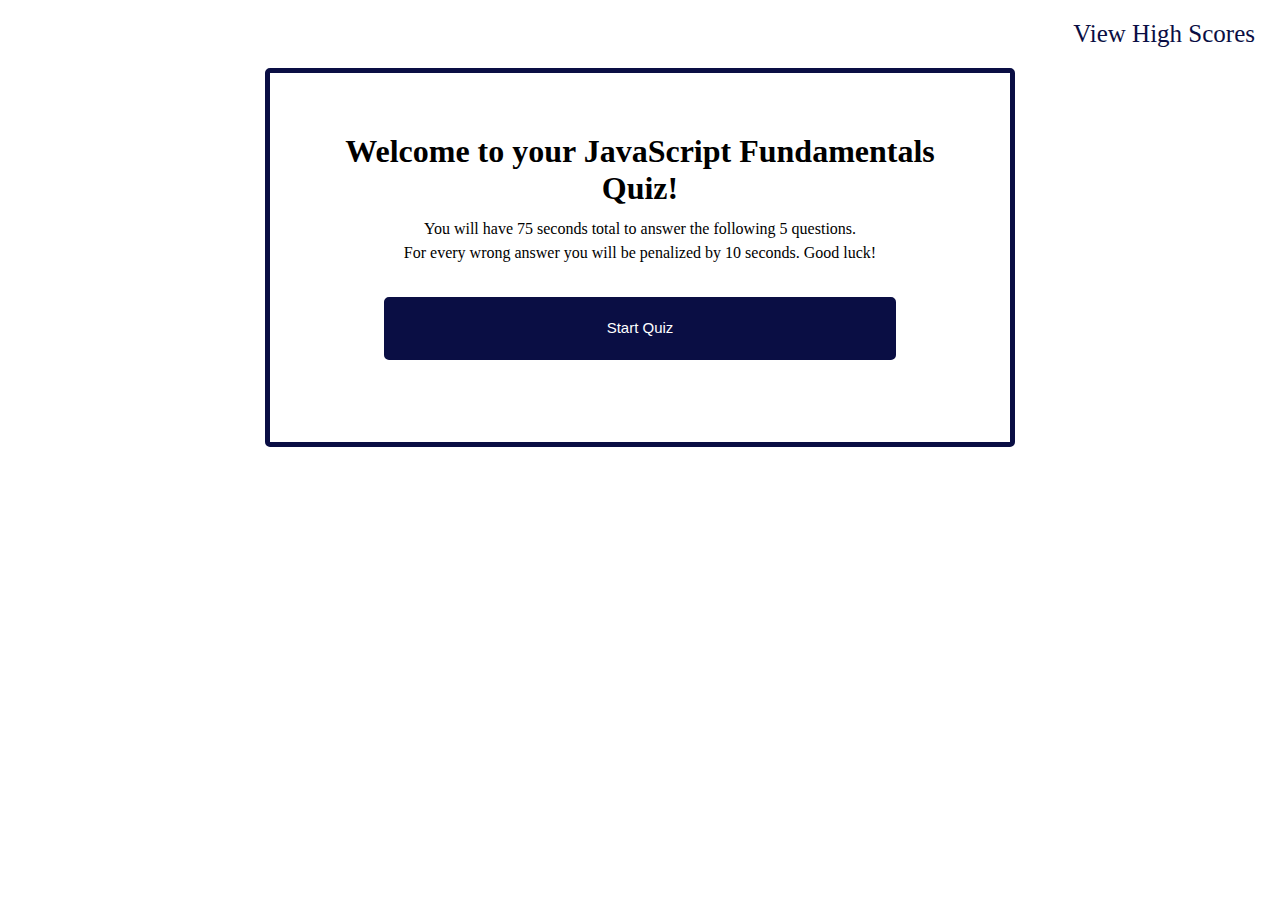
<file: index.html>
<!DOCTYPE html>
<html lang="en">
<head>
    <meta charset="UTF-8">
    <meta http-equiv="X-UA-Compatible" content="IE=edge">
    <meta name="viewport" content="width=device-width, initial-scale=1.0">
    <title>Code Quiz!</title>
    <link rel="stylesheet" href="assets/style.css">
</head>
<body>
    <!--Constant throughout -->
    <header>
        <div class="timer"></div>
        <a href="assets/index2.html" class="high-scores">View High Scores</a>
    </header>
    <!--Info Box (intro to quiz) with start button inside-->
    <section class= main-content>
        <article id="welcome-box">
            <h1>Welcome to your JavaScript Fundamentals Quiz!</h1>
                <p>You will have 75 seconds total to answer the following 5 questions.<br/>
                For every wrong answer you will be penalized by 10 seconds. Good luck!</p>
            <!--Start quiz button-->
            <div>
                <button id="start-button">Start Quiz</button>
            </div>
        </article>

        <!--Quiz Box!!-->
        <div class="options"></div>
        <div class="score-form">
            <form>
                <label>Please enter your initials:</label>
                <input type="text" id="initial">
                <button type="submit" id="submit-btn">Save my score</button>
            </form>
        </div>
        
    </section>

    <script src="assets/script.js"></script>    
</body>
</html>
</file>
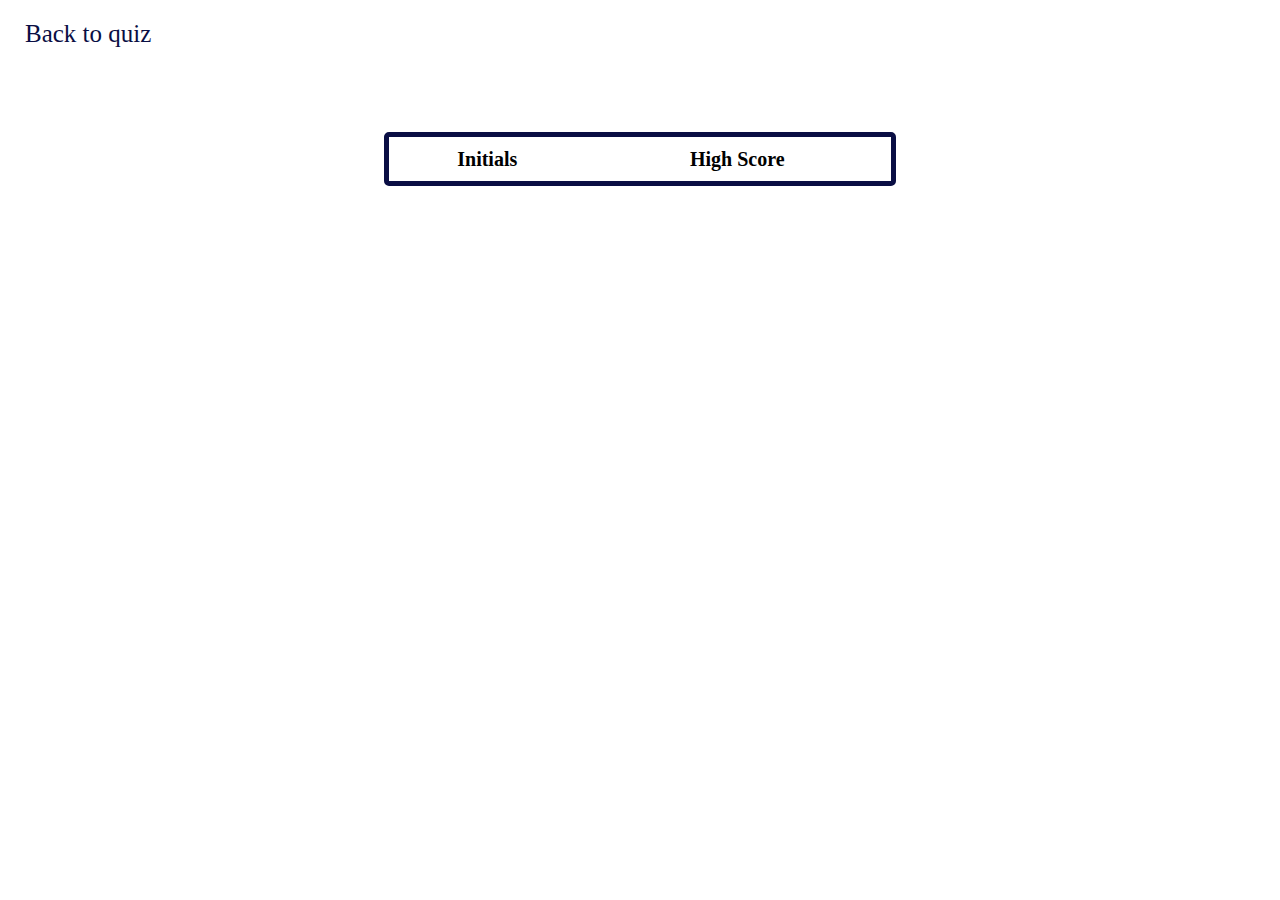
<file: assets/index2.html>
<!DOCTYPE html>
<html lang="en">
<head>
    <meta charset="UTF-8">
    <meta http-equiv="X-UA-Compatible" content="IE=edge">
    <meta name="viewport" content="width=device-width, initial-scale=1.0">
    <title>High Scores!</title>
    <link rel="stylesheet" href="./style.css">
</head>
<body onload="scorePage()">
    <header>
        <a href="../index.html">Back to quiz</a>
    </header>
    
        <table id="score-display">
            <tr>
                <th>Initials</th>
                <th>High Score</th>
            </tr>
        </table>

    </div>

    <script src="./script.js"></script>
</body>
</html>
</file>
<file: assets/style.css>
* {
    margin: 0;
    padding: 0;
}
header { 
    padding: 20px 25px;
    display: flex;
    justify-content: space-between;
}
header a {
    text-decoration: none;
    color:rgb(10, 14, 68);
    font-size: 25px;
}
header a:hover {
    font-weight:bolder;
}
.timer {
    font-size: 25px;
    color:rgb(10, 14, 68);
}
.main-content {
    margin: auto;
    width: 50%;
    padding: 50px;
    border: 5px solid rgb(10, 14, 68);
    border-radius: 5px;
}
#welcome-box h1 {
    text-align: center;
    padding: 10px;
}
#welcome-box p {
    text-align: center;
    line-height: 1.5;
}
#welcome-box div {
    text-align: center;
}
#start-button {
    margin-top: 5%;
    padding: 15px;
    border: 5px solid rgb(10, 14, 68);
    border-radius: 5px;
    background-color:rgb(10, 14, 68);
    color:white;
}
#start-button:hover {
    opacity:0.7;
}
.options {
    margin: auto;
    text-align: center;
    padding: 20px auto;
    line-height: 2;
    width: 100%;
    font-size: 20px;
    font-weight: bolder;
    margin-top: 5%;
}
button {
    margin-top: 2%;
    text-align: center;
    padding: 20px;
    line-height: 1.5;
    width: 80%;
    font-size: 15px;
    border: 1px solid rgb(10, 14, 68);
    border-radius: 5px;
    background-color:rgb(10, 14, 68);
    color:white;
}  
button:hover {
    opacity:0.7;
}
.score-form {
    margin: auto;
    text-align: center;
    padding: 20px auto;
    line-height: 2;
    width: 100%;
    font-size: 20px;
    font-weight: bolder;
    margin-top: 5%;
}
#score-display {
    margin: auto;
    text-align: center;
    padding: 20px auto;
    line-height: 2;
    width: 40%;
    font-size: 20px;
    font-weight: bolder;
    margin-top: 5%;
    border: 5px solid rgb(10, 14, 68);
    border-radius: 5px;
}
</file>
